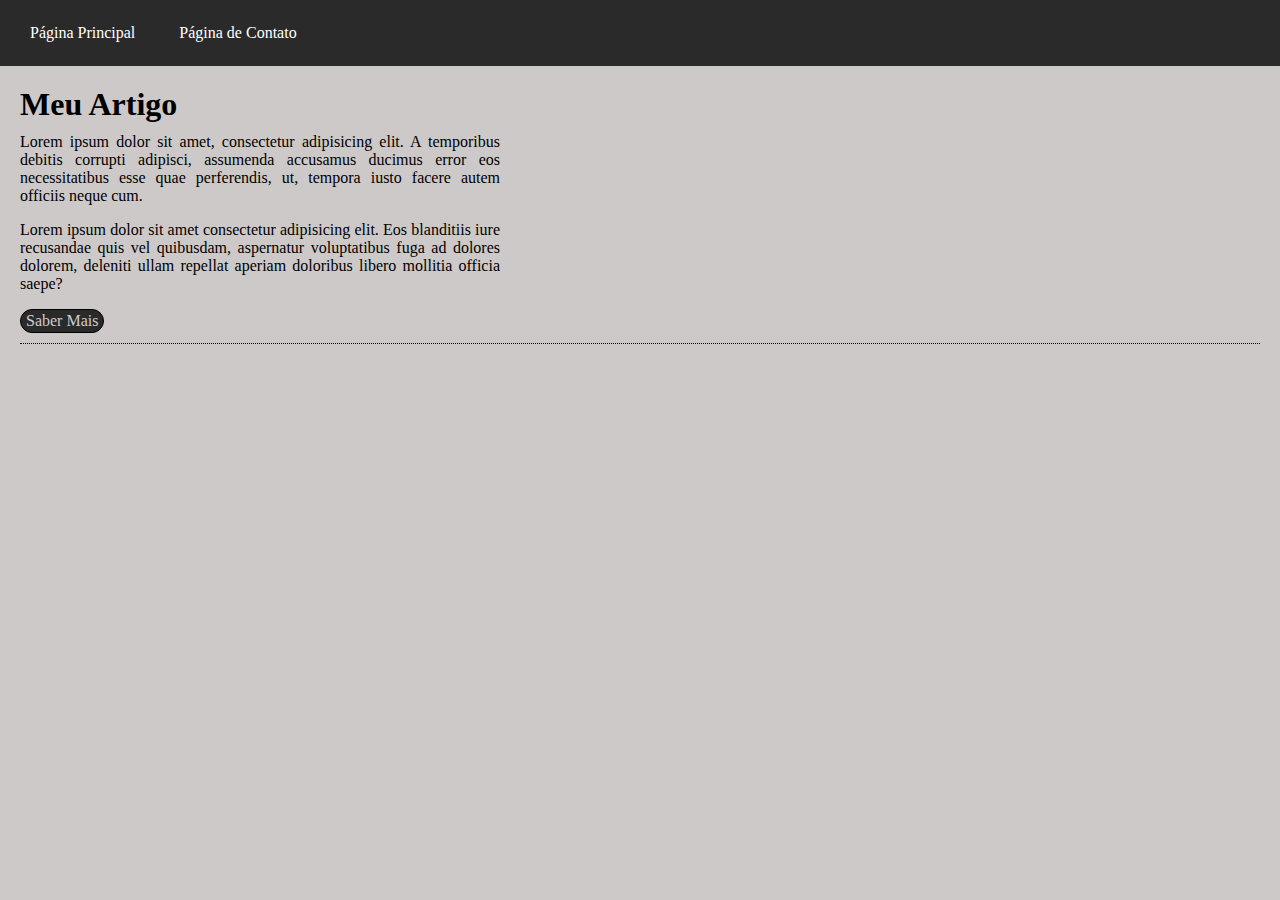
<file: index.html>
<!DOCTYPE html>
<html lang="pt-br">

<head>
    <meta charset="UTF-8">
    <meta http-equiv="X-UA-Compatible" content="IE=edge">
    <meta name="viewport" content="width=device-width, initial-scale=1.0">
    <link rel="stylesheet" href="layout.css">
    <title>Site Simples</title>
</head>

<body>
    <header class="cabecalho">
        <nav class="menu">
            <a class="menu__link" href="#">Página Principal</a>
            <a class="menu__link" href="contato.html">Página de Contato</a>
        </nav>
    </header>

    <main>
        <article class="artigo">
            <header class="artigo_cabecalho">
                <h1 class="artigo_cabecalho_titulo">Meu Artigo</h1>
            </header>
            <div class="artigo_corpo_texto">
                <p>Lorem ipsum dolor sit amet, consectetur adipisicing elit. A temporibus debitis corrupti adipisci,
                    assumenda accusamus ducimus error eos necessitatibus esse quae perferendis, ut, tempora iusto facere
                    autem officiis neque cum.</p>
                <p>Lorem ipsum dolor sit amet consectetur adipisicing elit. Eos blanditiis iure recusandae quis vel
                    quibusdam, aspernatur voluptatibus fuga ad dolores dolorem, deleniti ullam repellat aperiam
                    doloribus libero mollitia officia saepe?</p>
            </div>
            <footer class="artigo_rodape">
                <a class="artigo_rodape_botao">Saber Mais</a>
            </footer>
        </article>
    </main>
</body>

</html>
</file>
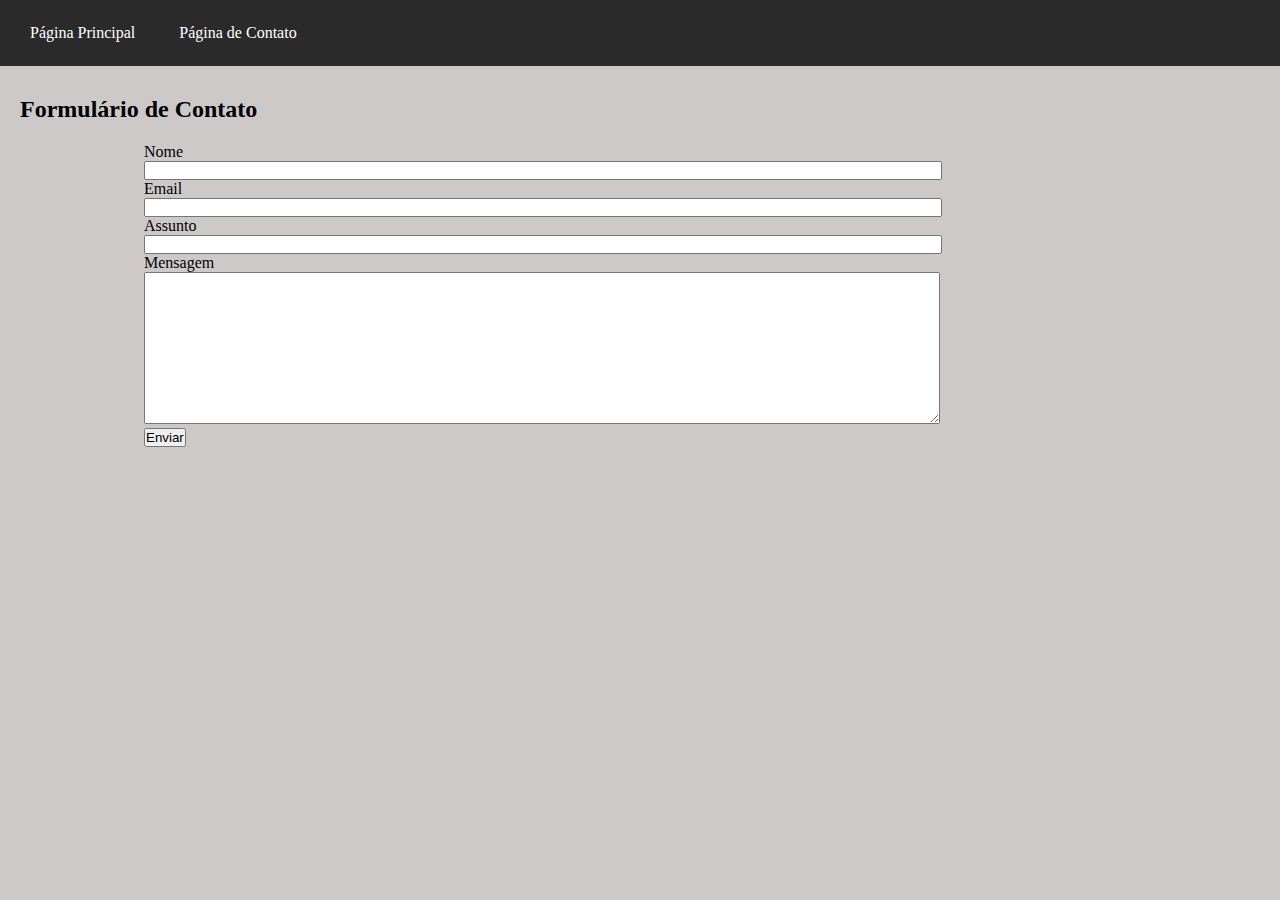
<file: contato.html>
<!DOCTYPE html>
<html lang="en">

<head>
    <meta charset="UTF-8">
    <meta http-equiv="X-UA-Compatible" content="IE=edge">
    <meta name="viewport" content="width=device-width, initial-scale=1.0">
    <link rel="stylesheet" href="layout.css">
    <link rel="stylesheet" href="contato.css">
    <title>Contato</title>
</head>

<body>

    <header class="cabecalho">
        <nav class="menu">
            <a class="menu__link" href="index.html">Página Principal</a>
            <a class="menu__link" href="#">Página de Contato</a>
        </nav>
    </header>

    <main>
        <div class="conteinerForm">
            <h2>Formulário de Contato</h2>

            <form action="??" method="post">
                <label for="">Nome</label>
                <input type="text" name="" id="">
                <label for="">Email</label>
                <input type="email" name="" id="">
                <label for="">Assunto</label>
                <input type="text" name="" id="">
                <label for="">Mensagem</label>
                <textarea name="" id="" cols="30" rows="10"></textarea>

                <button>Enviar</button>

            </form>
        </div>
    </main>
</body>

</html>
</file>
<file: layout.css>
@charset "UTF-8";

body {
    background-color: rgb(206, 201, 201);
    margin: 0px;
    height: 100vh;
}

.cabecalho {
    background-color: rgb(43, 42, 42);
    padding: 20px;
}

.cabecalho .menu__link {
    display: inline-block;
    color: white;
    text-decoration: none;
    margin-right: 20px;
    padding: 4px 10px;

}

.cabecalho .menu__link:hover {
    /*background-color: rgb(225, 224, 224);*/
    /*border-radius: 20px;*/
    color: rgb(144, 142, 142);
}

main {
    /*border: green solid 10px;*/
    padding: 10px 20px;
}

.artigo {
    /*border: pink solid 5px;*/
    border-bottom: 1px black dotted;
    padding: 10px 0px 10px 0px;
}

.artigo_cabecalho_titulo {
    margin-top: 0px;
    margin-bottom: 0px;
    padding-bottom: 10px;
}

.artigo_corpo_texto p{
    margin-top: 0px;
    width: 60ch;
    text-align: justify;
}

.artigo_rodape_botao {
    background-color: rgb(43, 42, 42);
    border-radius: 20px;
    padding: 2px 5px;
    color: rgb(206, 204, 204);
    border: solid black 1px;
    display: inline-block;
}

.artigo_rodape_botao:hover {
    background-color: rgb(86, 85, 85);
    color: rgb(198, 198, 198);
    border: solid white 1px;
    box-shadow: -2px 4px 10px 1px black;
}
</file>
<file: contato.css>
@charset "UTF-8";



form {
    /* border: red solid 4px; */
    width: 80%;
    margin: auto;
}

form label {
    /* border: pink solid 5px; */
    display: inline-block;
    width: 100%;
}

form input {
    /* border: pink solid 5px; */
    width: 80%;
    padding: 0px;
    margin: 0px;
}

form textarea {
    /* border: pink solid 5px; */
    width: 80%;
    padding: 0px;
    margin: 0px;
}

form button {
    /* border: pink solid 5px; */
    /* width: 80%; */
    padding: 0px;
    margin-right: 30%;
}
</file>
